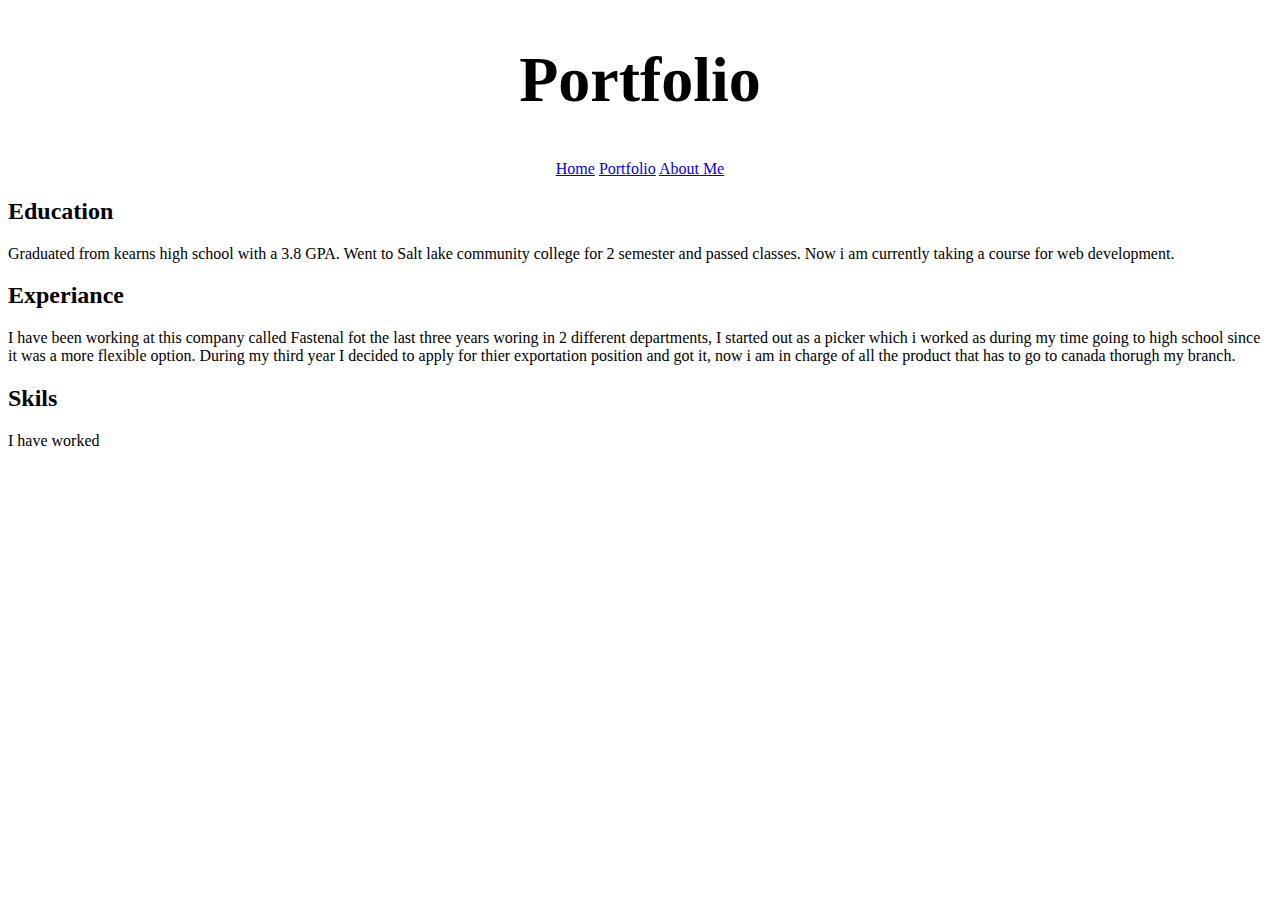
<file: portfolio.html>
<!DOCTYPE html>
<html>
    <head>
        <title>portfolio page</title>
    </head>
    <header>
        <h1 style="text-align: center; font-size: 400%;">Portfolio</h1>
    </header>
    <nav style="text-align: center;">
        <a href="index.html">Home</a>
        <a href="portfolio.html">Portfolio</a>
        <a href="about.html">About Me</a>
    </nav>
    <body>
        <section>
            <h2>Education</h2>
                <p>
                Graduated from kearns high school with a 3.8 GPA. Went to Salt lake community college for 2 semester and passed classes. Now i am currently taking a course for web development.
                </p>
        </section>
        <section>
            <h2>Experiance</h2>
                <p>
                I have been working at this company called Fastenal fot the last three years woring in 2 different departments, I started out as a picker which i worked as during my time going to high school since it was a more flexible option. During my third year 
                I decided to apply for thier exportation position and got it, now i am in charge of all the product that has to go to canada thorugh my branch.
                 </p>
        </section>
        <section>
            <h2>Skils</h2>
                <p>
                I have worked
                </p>
        </section>
    </body>
</html>
</file>
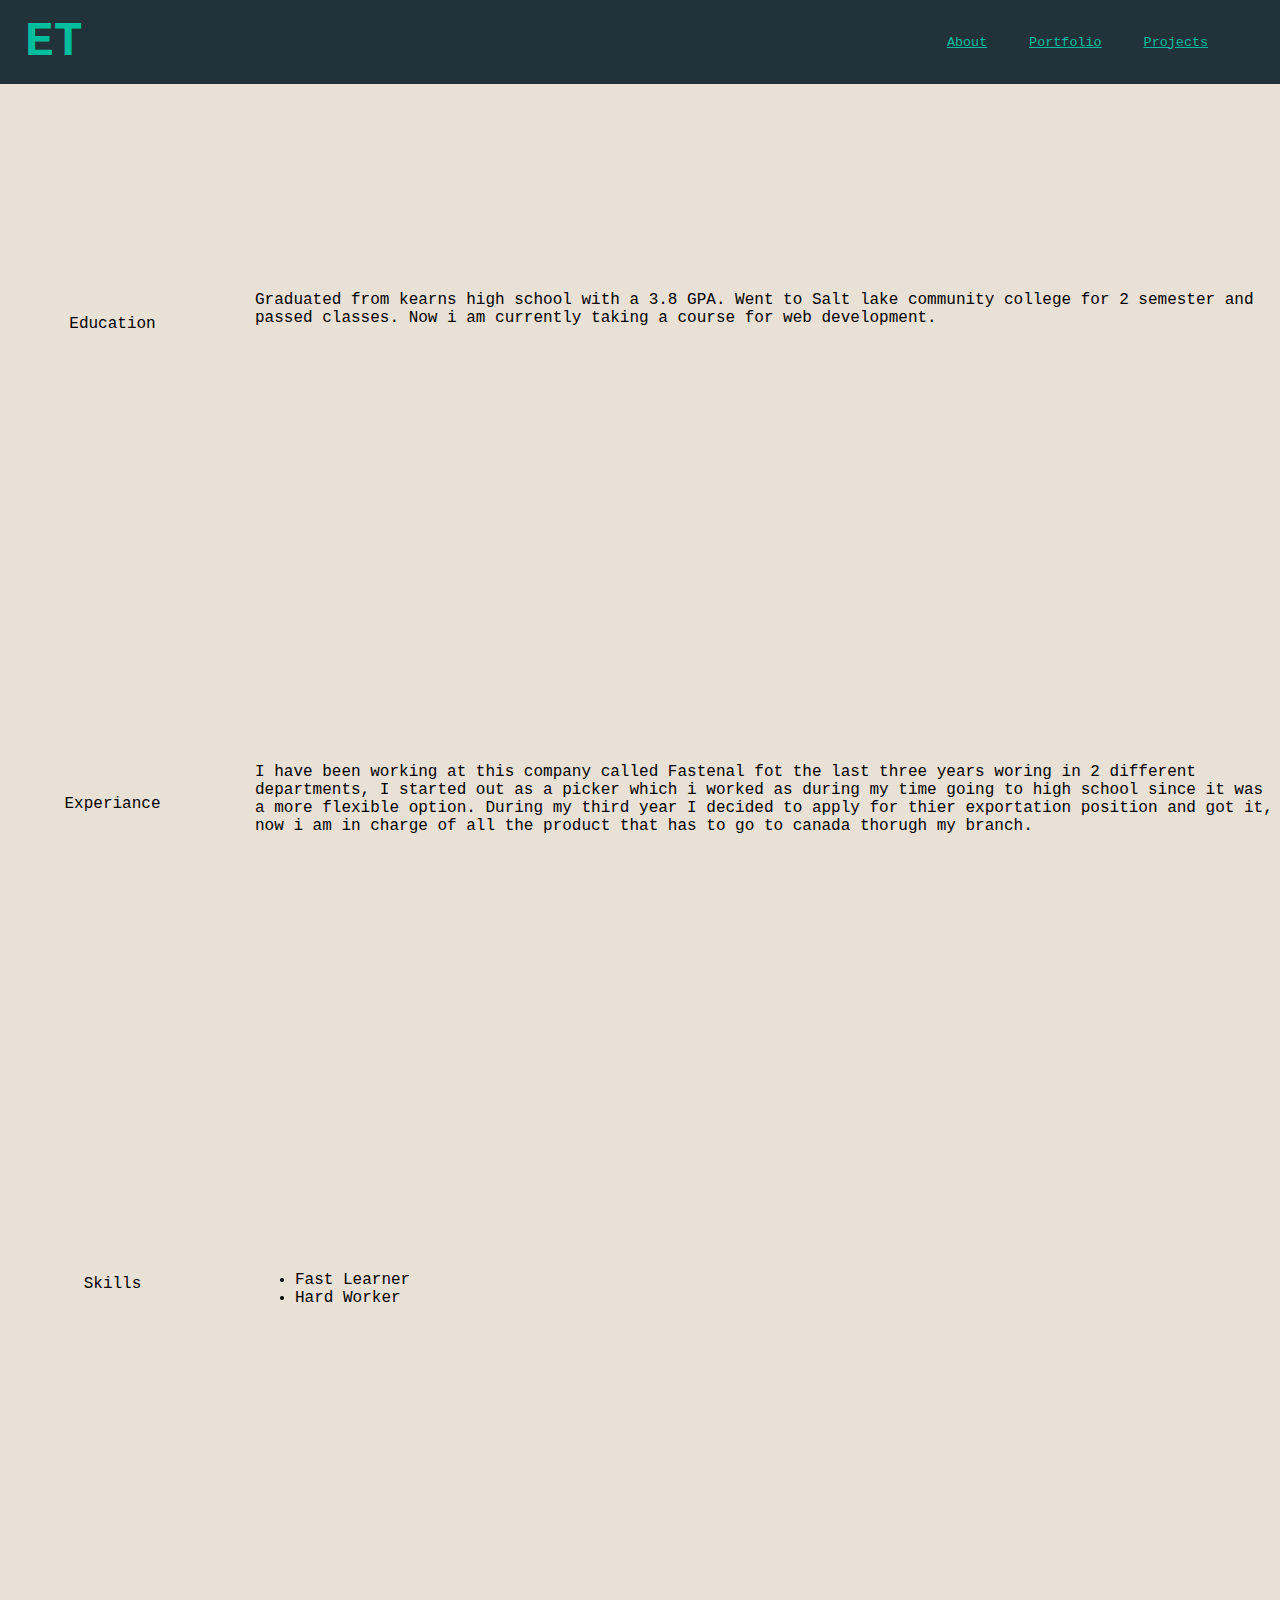
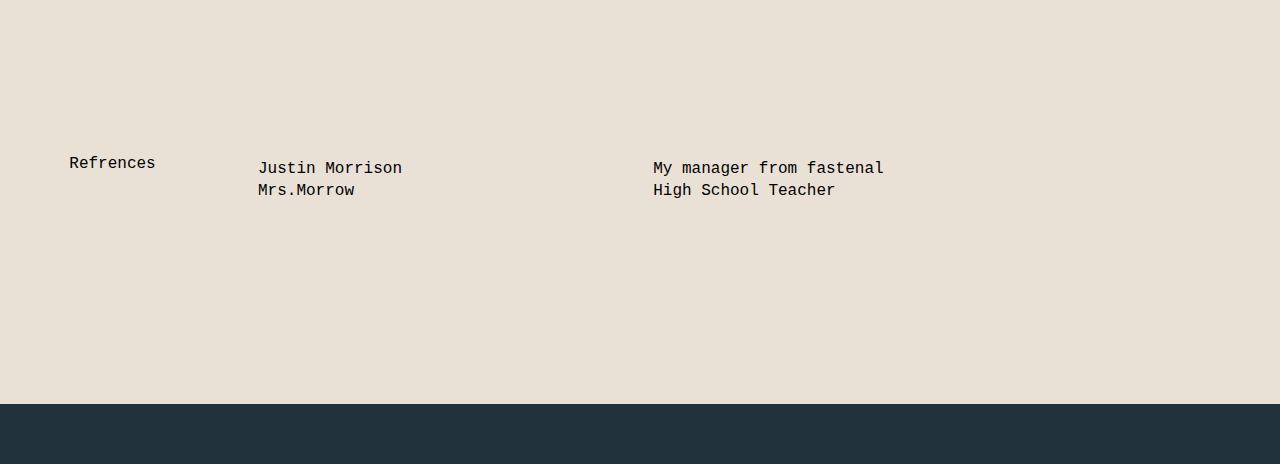
<file: html/portfolio.html>
<!DOCTYPE html>
<html lang="en">
<head>
  <meta charset="UTF-8" />
  <meta http-equiv="X-UA-Compatible" content="IE=edge" />
  <meta name="viewport" content="width=device-width, initial-scale=1.0" />
  <link href="https://cdn.jsdelivr.net/npm/bootstrap@5.1.3/dist/css/bootstrap.min.css" rel="stylesheet" integrity="sha384-1BmE4kWBq78iYhFldvKuhfTAU6auU8tT94WrHftjDbrCEXSU1oBoqyl2QvZ6jIW3" crossorigin="anonymous">
  <link rel="stylesheet" href="../css/portfolio.css">
  <title>Portfolio Website</title>
</head>

<header class="navbar color">
  <h1 class="navbar_title color">ET</h1>
  <nav class="navbar_links color navbar">
    <a href="../index.html">About</a>
    <a href="portfolio.html">Portfolio</a>
    <a href="projects.html">Projects</a>
  </nav>
</header>
<body>
  <div class="portfolio_content">
    <div class="portfolio_menu">
      <div class="portfolio_title">Education</div>
      <div class="portfolio_title">Experiance</div>
      <div class="portfolio_title">Skills</div>
      <div class="portfolio_title">Refrences</div>
    </div>

    <section class="edu_content">
      <!-- <h2>Education</h2> -->
          <p>
              Graduated from kearns high school with a 3.8 GPA. Went to Salt lake community 
              college for 2 semester and passed classes.  Now i am currently taking a 
              course for web development.
          </p>
    </section>

    <section class="exp_content">
        <!-- <h2>Experiance</h2> -->
          <p>
            I have been working at this company called Fastenal fot the last three years 
            woring in 2 different departments, I started out as a picker which i worked 
            as during my time going to high school since it was a more flexible option. 
            During my third year 
            I decided to apply for thier exportation position and got it, now i am 
            in charge of all the product that has to go to canada thorugh my branch.
          </p>
    </section>

    <section class="ski_content">
        <!-- <h2>Skils</h2> -->
            <p>
              <ul>
                <li>Fast Learner</li>
                <li>Hard Worker</li>
              </ul>
            </p>
    </section>
    
    <section class="ref_content">
        <!-- <h2>Refrences</h2> -->
        <table class="table">
          <tr>
              <!-- <th colspan="2">My Refrences</th> -->
          </tr>
          <tr>
              <td>Justin Morrison</td>
              <td>My manager from fastenal </td>
          </tr>
          <tr>
              <td>Mrs.Morrow </td>
              <td>High School Teacher</td>
          </tr>
      </table>
    </section>
</div>
</body>

<footer>
</footer>

</html>
</file>
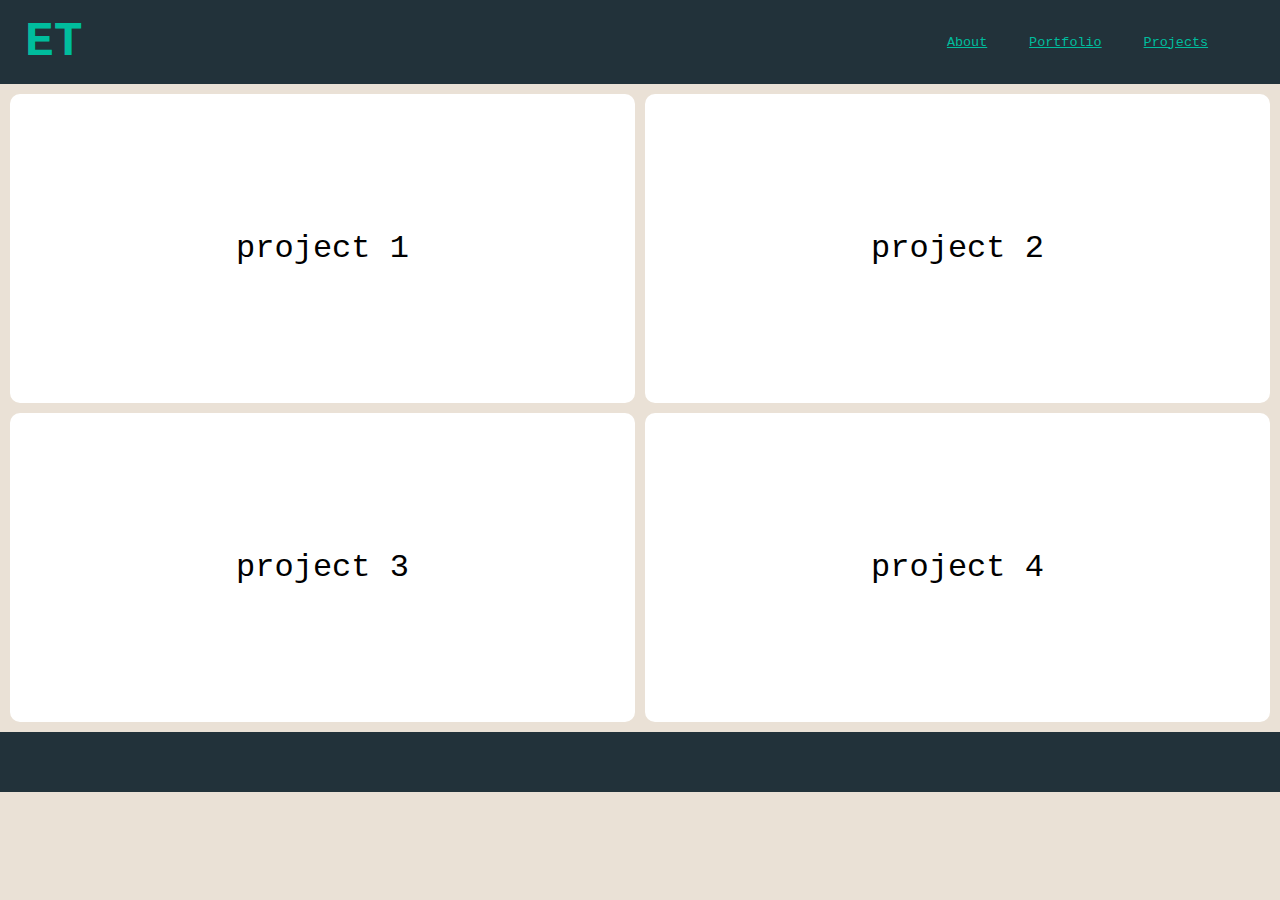
<file: html/projects.html>
<!DOCTYPE html>
<html lang="en">
  <head>
    <meta charset="UTF-8" />
    <meta http-equiv="X-UA-Compatible" content="IE=edge" />
    <meta name="viewport" content="width=device-width, initial-scale=1.0" />
    <link
      href="https://cdn.jsdelivr.net/npm/bootstrap@5.1.3/dist/css/bootstrap.min.css"
      rel="stylesheet"
      integrity="sha384-1BmE4kWBq78iYhFldvKuhfTAU6auU8tT94WrHftjDbrCEXSU1oBoqyl2QvZ6jIW3"
      crossorigin="anonymous"
    />
    <link rel="stylesheet" href="../css/projects.css" />
    <title>Portfolio Website</title>
  </head>

  <header class="navbar color">
    <h1 class="navbar_title color">ET</h1>
    <nav class="navbar_links color navbar">
      <a href="../index.html">About</a>
      <a href="portfolio.html">Portfolio</a>
      <a href="projects.html">Projects</a>
    </nav>
  </header>

  <body>
    <section class="proj_grid">
      <div class="proj_menu">
        <div class="projects">project 1</div>
        <div class="projects">project 2</div>
        <div class="projects">project 3</div>
        <div class="projects">project 4</div>
      </div>
    </section>
  </body>

  <footer></footer>
</html>
</file>
<file: css/portfolio.css>
* {
  background-color: hsl(31, 33%, 88%);
  margin: 0;
  box-sizing: border-box;
  font-family: "lucida console", Courier, monospace;
}

.color {
  background-color: hsl(199, 27%, 18%);
}

.navbar {
  display: flex;
  justify-content: space-between;
  align-items: center;
  background-color: hsl(199, 27%, 18%);
  position: sticky;
  padding: 15px;
  top: 0%;
}

.navbar_title {
  padding-left: 10px;
  flex-basis: 70%;
  color: hsl(170, 100%, 37%);
  font-size: 3em;
}

.navbar_links {
  display: flex;
  justify-content: space-evenly;
  flex-basis: 30%;
}

.navbar_links a {
  color: hsl(170, 100%, 37%);
  background-color: hsl(199, 27%, 18%);
  font-size: 0.84em;
}

a:hover {
  color: hsl(21, 89%, 52%);
}

.portfolio_content {
  display: grid;
  grid-template-columns: 1fr 5fr;
  grid-template-rows: 50vh 50vh 50vh 50vh;
  gap: 40px;
  padding-left: 10px;
}

.portfolio_menu {
  display: grid;
  grid-row: 1 / -1;
  place-items: center;
  align-content: space-around;
}

.edu_content,
.exp_content,
.ski_content,
.ref_content {
  display: grid;
  align-content: center;
}

footer {
  display: flex;
  justify-content: center;
  padding: 30px;
  background-color: hsl(199, 27%, 18%);
}

.form_contact,
.form_header,
.form,
label {
  color: hsl(0, 0%, 100%);
  background-color: hsl(199, 27%, 18%);
  /* text-align: center; */
}
</file>
<file: css/projects.css>
* {
  background-color: hsl(31, 33%, 88%);
  margin: 0;
  box-sizing: border-box;
  font-family: "lucida console", Courier, monospace;
}

.color {
  background-color: hsl(199, 27%, 18%);
}

.navbar {
  display: flex;
  justify-content: space-between;
  align-items: center;
  background-color: hsl(199, 27%, 18%);
  position: sticky;
  padding: 15px;
  top: 0%;
}

.navbar_title {
  padding-left: 10px;
  flex-basis: 70%;
  color: hsl(170, 100%, 37%);
  font-size: 3em;
}

.navbar_links {
  display: flex;
  justify-content: space-evenly;
  flex-basis: 30%;
}

.navbar_links a {
  color: hsl(170, 100%, 37%);
  background-color: hsl(199, 27%, 18%);
  font-size: 0.84em;
}

a:hover {
  color: hsl(21, 89%, 52%);
}

.proj_menu {
  display: grid;
  height: 72vh;
  grid-template-columns: 1fr 1fr;
  grid-gap: 10px;
  padding: 10px;
  padding-right: 10px;
  outline: 5px black;
}

.projects {
  background-color: hsl(0, 0%, 100%);
  border-radius: 10px;
  /* color: hsl(0, 0%, 96%); */
  display: grid;
  place-items: center;
  font-size: 2em;
}

footer {
  display: flex;
  justify-content: center;
  padding: 30px;
  background-color: hsl(199, 27%, 18%);
}

.form_contact,
.form_header,
.form,
label {
  color: hsl(0, 0%, 100%);
  background-color: hsl(199, 27%, 18%);
}
</file>
